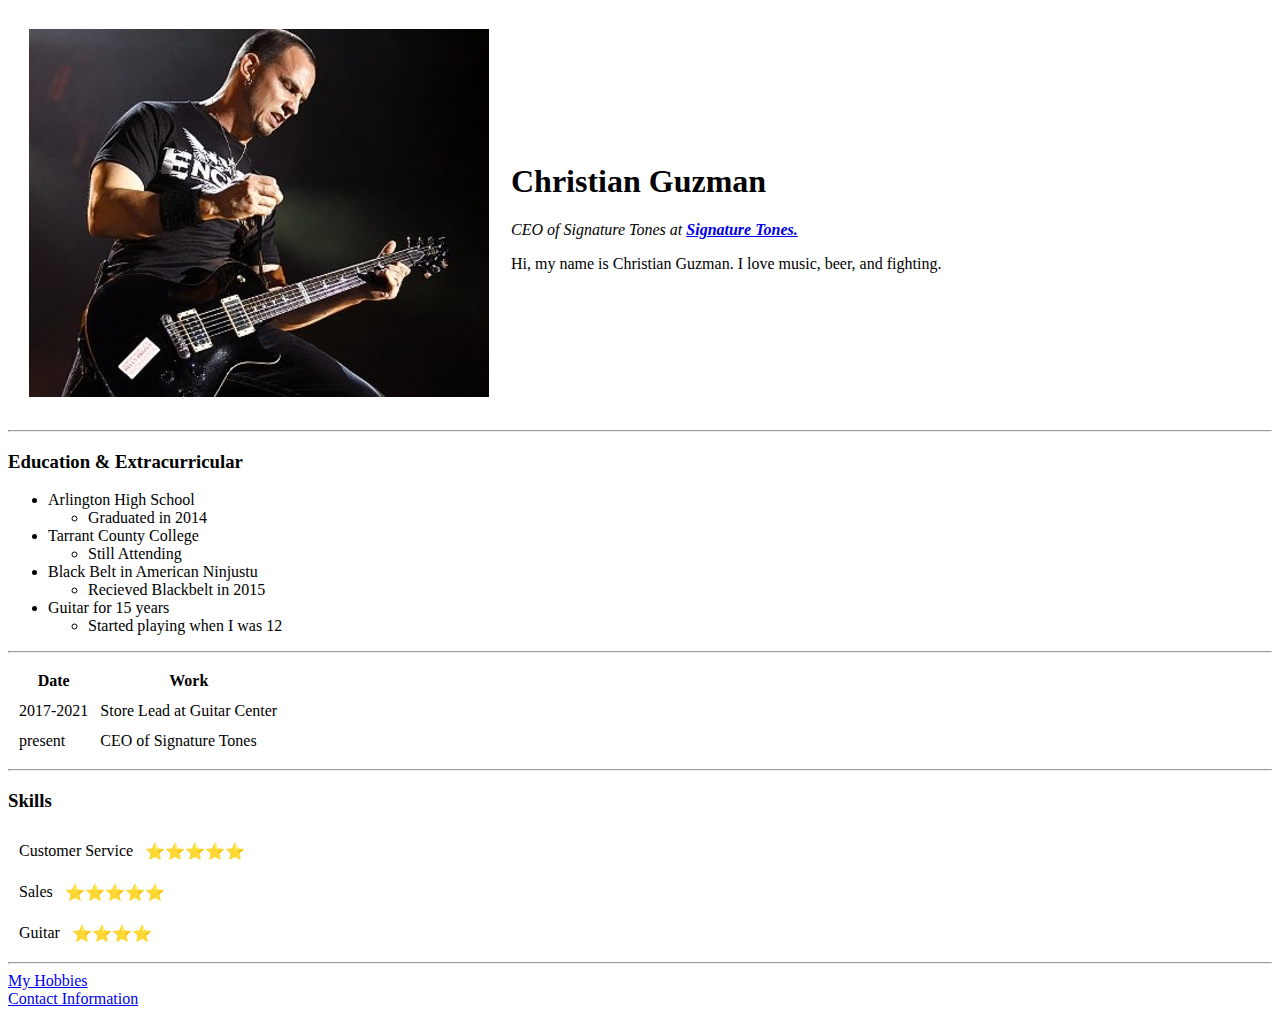
<file: Web Development/HTML - Personal Site/index.html>
<!DOCTYPE html>
<html lang="en" dir="ltr">

<head>
  <meta charset="utf-8">
  <title>Christian Personal Site</title>
</head>

<body>
  <table cellspacing="20px">
    <tr>
      <td><img src="./Images/Mark Tremonti 2.jpg" alt="Concert"></td>
      <td>
        <h1>Christian Guzman</h1>
        <p><em>CEO of Signature Tones at <strong><a href="file:///C:/Users/cgcgu/Desktop/Practice%20Websites/Signature%20Tones.html">Signature Tones.</a></strong></em></p>
        <p>Hi, my name is Christian Guzman. I love music, beer, and fighting.</p>
      </td>
    </tr>
  </table>
  <hr>
  <!-- This section of the code below is how utilize bullet points -->
  <h3>Education & Extracurricular</h3>
  <ul>
    <li>Arlington High School
      <ul>
        <li>Graduated in 2014</li>
      </ul>
    <li>Tarrant County College
      <ul>
        <li>Still Attending</li>
      </ul>
    <li>Black Belt in American Ninjustu
      <ul>
        <li>Recieved Blackbelt in 2015</li>
      </ul>
    <li>Guitar for 15 years
      <ul>
        <li>Started playing when I was 12</li>
      </ul>
  </ul>
  <hr>
  <!-- Table 1 -->
  <table cellspacing="10px">
    <thead>
      <tr>
        <th>Date</th>
        <th>Work</th>
      </tr>
    </thead>
    <tbody>
      <tr>
        <td>2017-2021</td>
        <td>Store Lead at Guitar Center</td>
      </tr>
      <tr>
        <td>present</td>
        <td>CEO of Signature Tones</td>
      </tr>
    </tbody>
  </table>
  <hr>
  <h3>Skills</h3>
  <!-- Table 2 -->
  <table cellspacing="10px">
    <tr>
      <td>Customer Service</td>
      <td>⭐⭐⭐⭐⭐</td>
    </tr>
  </table>
  <table cellspacing="10px">
    <tr>
      <td>Sales</td>
      <td>⭐⭐⭐⭐⭐</td>
    </tr>
  </table>
  <table cellspacing="10px">
    <tr>
      <td>Guitar</td>
      <td>⭐⭐⭐⭐</td>
    </tr>
  </table>

  <hr>
  <a href="Hobbies.html">My Hobbies</a>
  <br>
  <a href="Contact info.html">Contact Information</a>



</body>
</html>
</file>
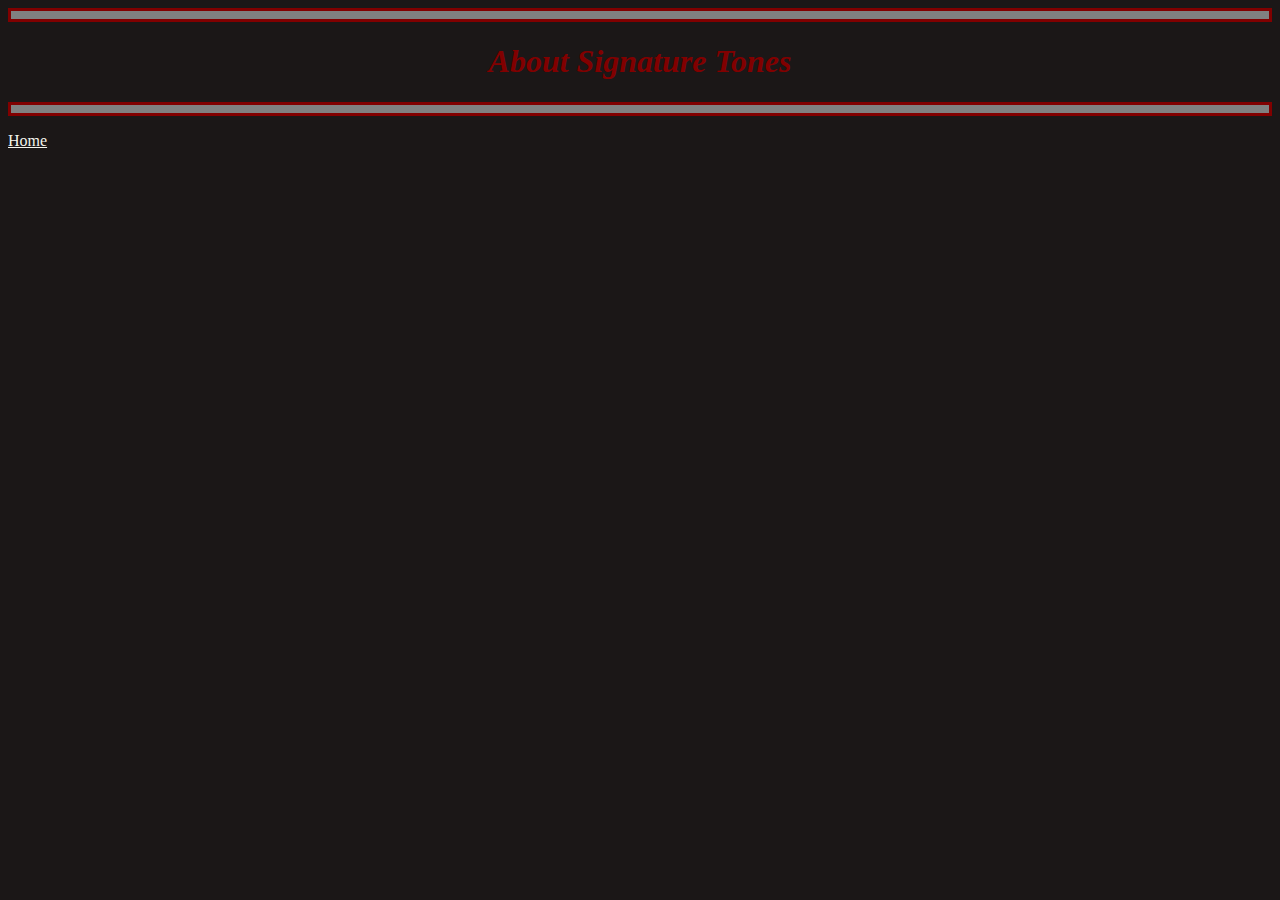
<file: Practice Websites/About S-Tones.html>
<!DOCTYPE html>
<html lang="en" dir="ltr">
  <head>
    <meta charset="utf-8">
    <title></title>
    <link rel="stylesheet" href="./css/styles.css">
  </head>
  <body>
    <hr size="10" noshade>
    <center>
      <h1><em>About Signature Tones</em></h1>
      </center>
      <hr size="10" noshade>
      <p><a href="file:///C:/Users/cgcgu/Desktop/Practice%20Websites/Signature%20Tones.html">Home</a></p>

  </body>
</html>
</file>
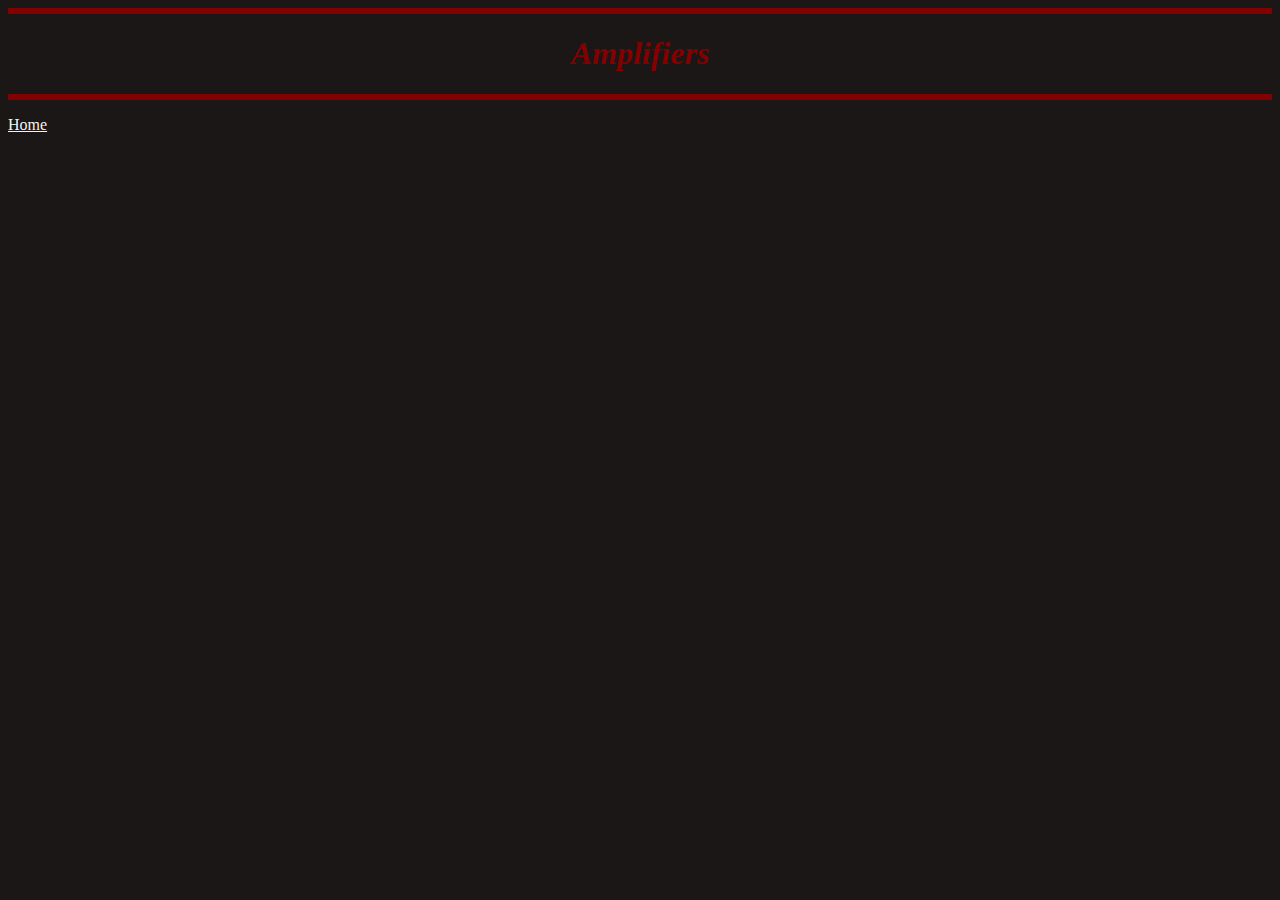
<file: Practice Websites/Amplifiers.html>
<!DOCTYPE html>
<html lang="en" dir="ltr">
  <head>
    <meta charset="utf-8">
    <title></title>
    <link rel="stylesheet" href="./css/styles.css">
  </head>
  <body>
    <hr>
    <center>
      <h1><em>Amplifiers</em></h1>
      </center>
      <hr>
      <p><a href="file:///C:/Users/cgcgu/Desktop/Practice%20Websites/Signature%20Tones.html">Home</a></p>

  </body>
</html>
</file>
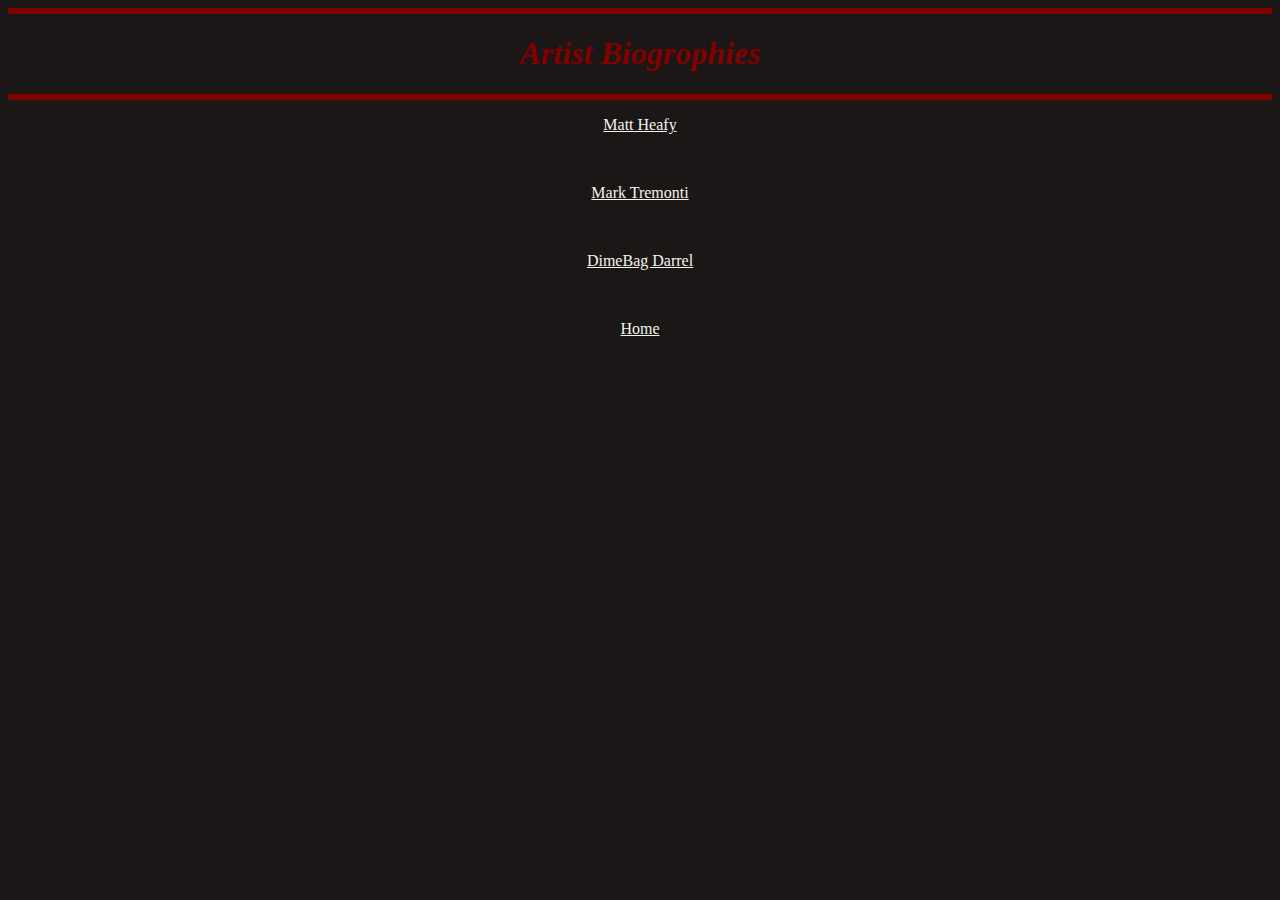
<file: Practice Websites/Artist Biogrophy.html>
<!DOCTYPE html>
<html lang="en" dir="ltr">
  <head>
    <meta charset="utf-8">
    <title></title>
    <link rel="stylesheet" href="./css/styles.css">
  </head>
  <body>
    <hr>
    <center>
      <h1><em>Artist Biogrophies</em></h1>
      </center>
      <center>
        <hr>
        <p><a href="file:///C:/Users/cgcgu/Desktop/Practice%20Websites/Matt%20Heafy.html">Matt Heafy</a></p>
        <br>
        <p><a href="file:///C:/Users/cgcgu/Desktop/Practice%20Websites/Mark%20Tremonti.html">Mark Tremonti</a></p>
        <br>
        <p><a href="file:///C:/Users/cgcgu/Desktop/Practice%20Websites/Dime.html">DimeBag Darrel</a></p>
        <br>
        <p><a href="file:///C:/Users/cgcgu/Desktop/Practice%20Websites/Signature%20Tones.html">Home</a></p>
      </center>


  </body>
</html>
</file>
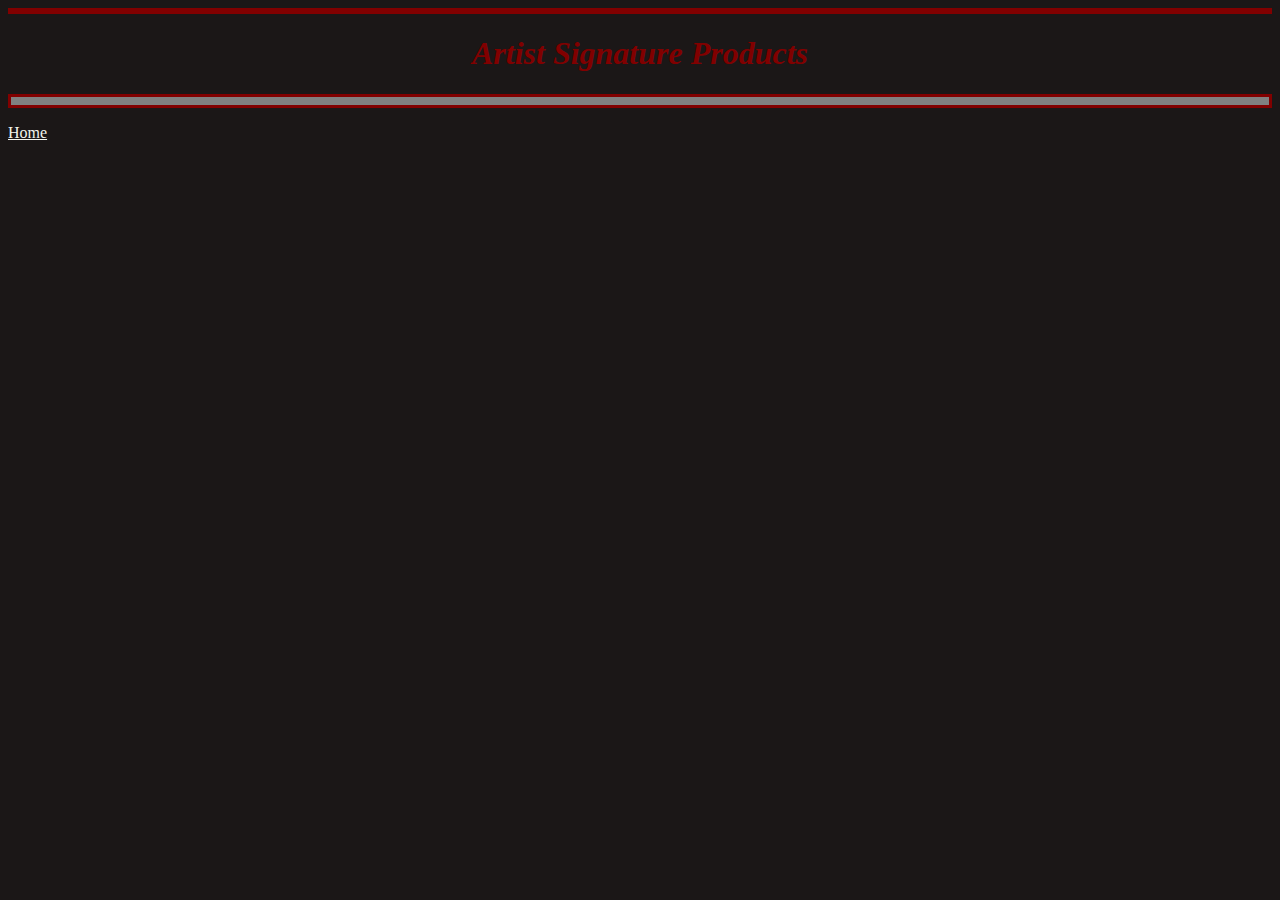
<file: Practice Websites/Artist Signature Products.html>
<!DOCTYPE html>
<html lang="en" dir="ltr">
  <head>
    <meta charset="utf-8">
    <title></title>
    <link rel="stylesheet" href="./css/styles.css">
  </head>
  <body>
    <hr>
    <center>
      <h1><em>Artist Signature Products</em></h1>
      </center>
      <hr size="10" noshade>
      <p><a href="file:///C:/Users/cgcgu/Desktop/Practice%20Websites/Signature%20Tones.html">Home</a></p>

  </body>
</html>
</file>
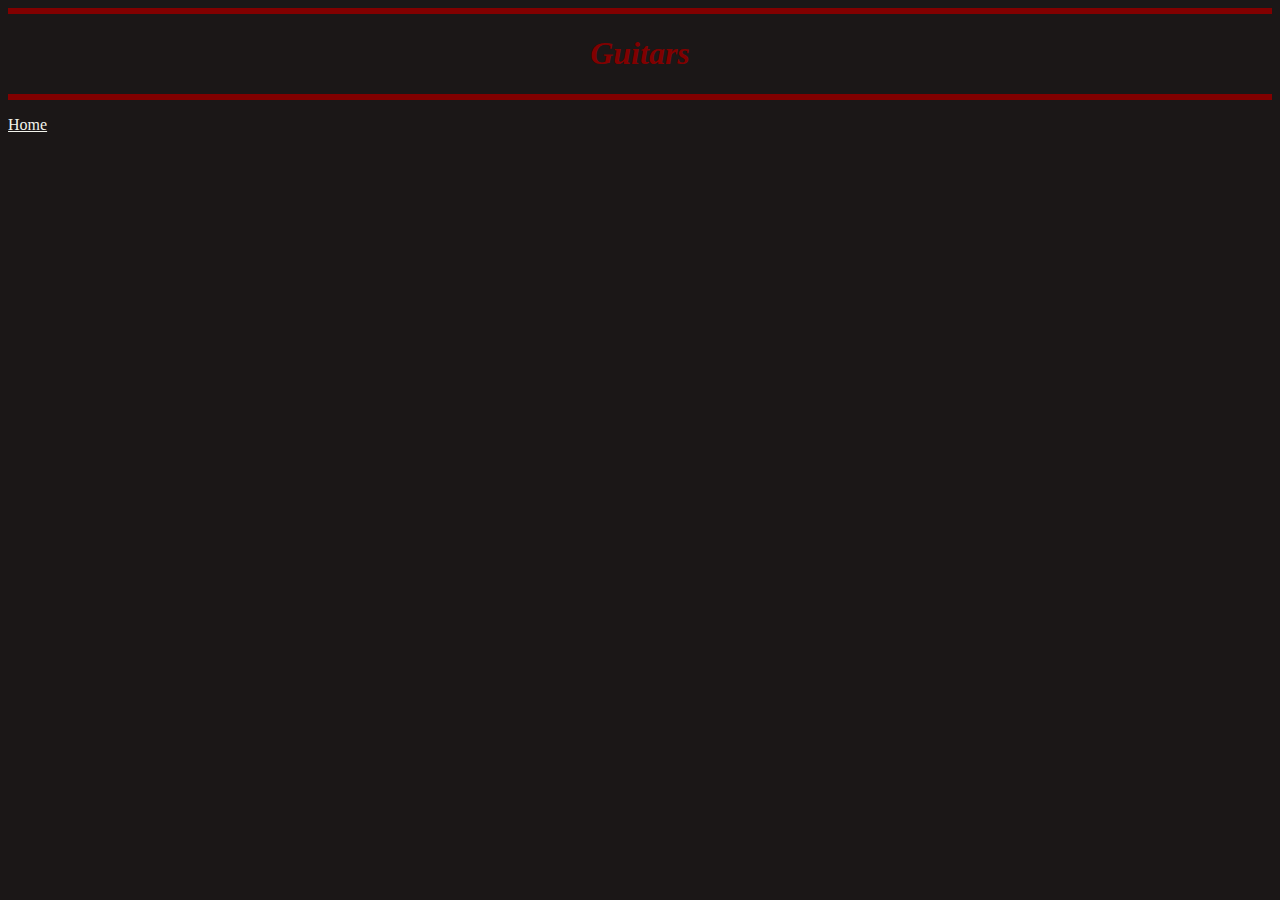
<file: Practice Websites/Guitars.html>
<!DOCTYPE html>
<html lang="en" dir="ltr">
  <head>
    <meta charset="utf-8">
    <title></title>
    <link rel="stylesheet" href="./css/styles.css">
  </head>
  <body>
    <hr>
    <center>
      <h1><em>Guitars</em></h1>
      </center>
      <hr>
      <p><a href="file:///C:/Users/cgcgu/Desktop/Practice%20Websites/Signature%20Tones.html">Home</a></p>

  </body>
</html>
</file>
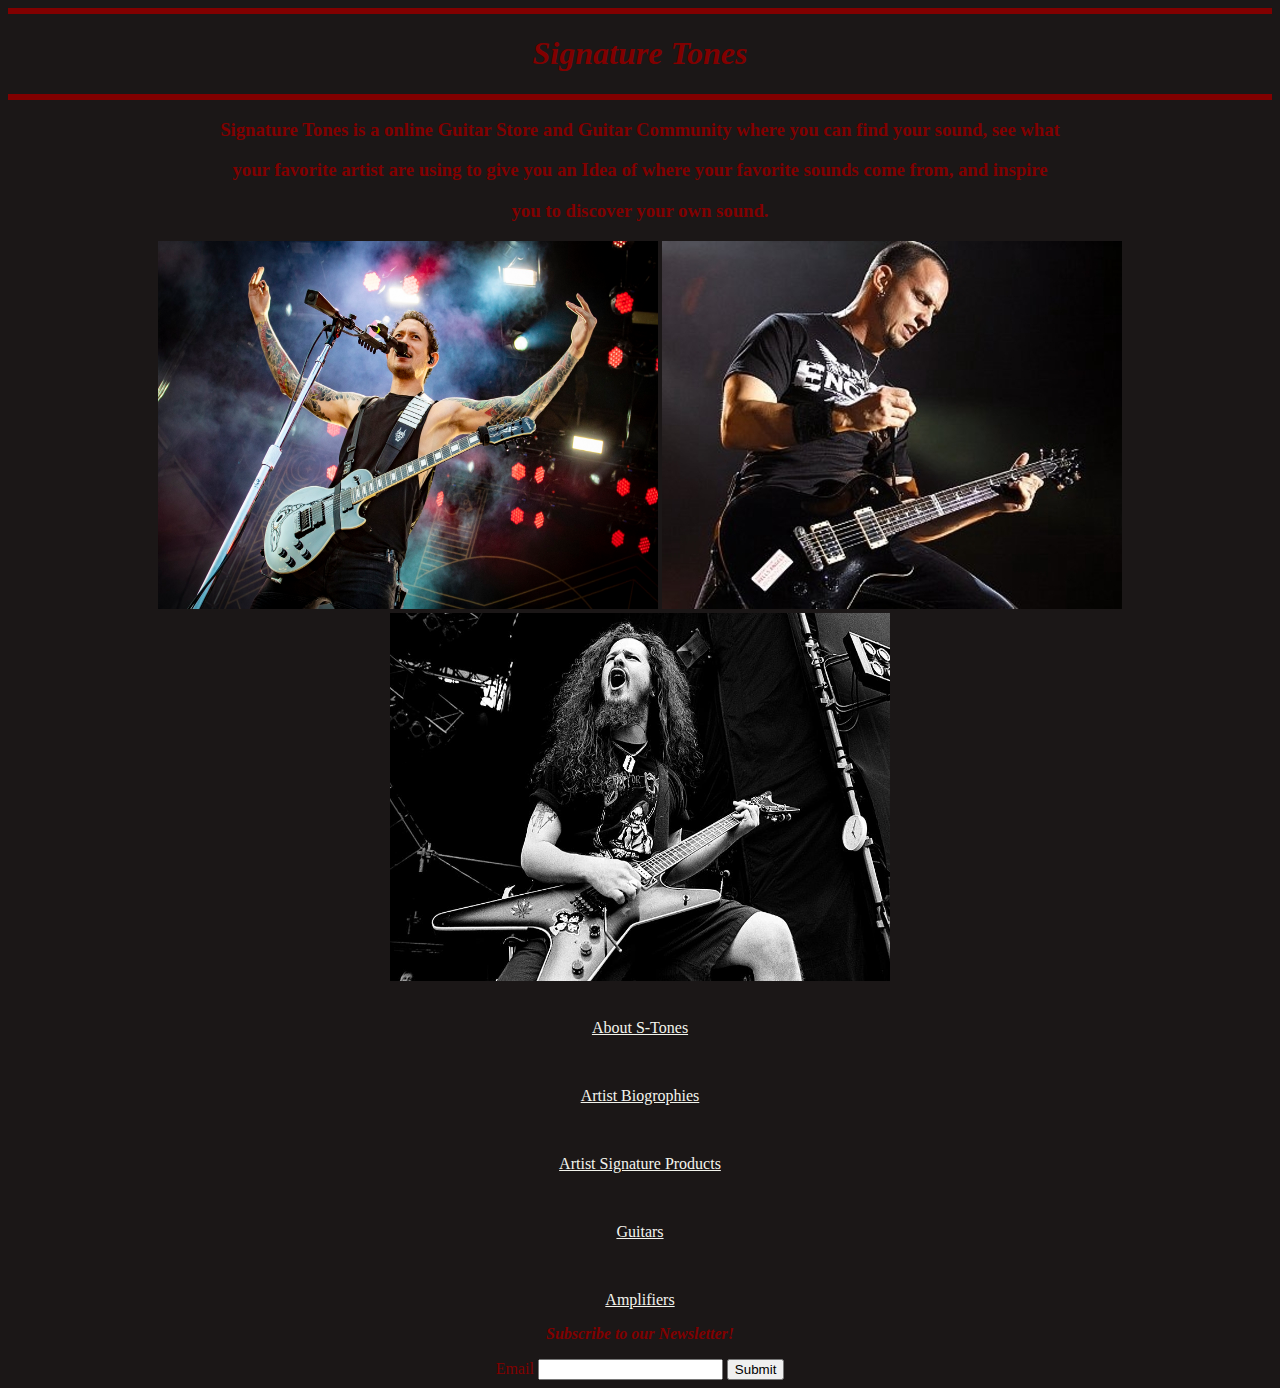
<file: Practice Websites/Signature Tones.html>
<!DOCTYPE html>
<html lang="en" dir="ltr">

<head>
  <meta charset="utf-8">
  <title>Signature Tones</title>
  <link rel="stylesheet" href="./css/styles.css">
</head>

<body>
  <hr>
  <center>
    <h1><em>Signature Tones</em></h1>
  </center>
  <hr>
  <center>
    <!-- About Signature Tones  -->
    <h3>
      <p>Signature Tones is a online Guitar Store and Guitar Community where you can find your sound, see what</p>
      <p>your favorite artist are using to give you an Idea of where your favorite sounds come from, and inspire</p>
      <p>you to discover your own sound.</p>
    </h3>
  </center>
  <!-- home page photos  -->
  <center>
    <img src="Images/Matt Heafy 2.jpg" alt="Matt Heafy in concert" height="368" width="500">
    <img src="Images/Tremonti%202.jpg" alt="Mark Tremonti In concert">
    <img src="Images/dime%202.jpg" alt="Dime in concert" height="368" width="500">
  </center>
  <br>
  <!-- Navagation links -->
  <center>
    <p><a href="file:///C:/Users/cgcgu/Desktop/Practice%20Websites/About%20S-Tones.html">About S-Tones</a></p>
    <br>
    <p><a href="Artist Biogrophy.html">Artist Biogrophies</a></p>
    <br>
    <p><a href="Artist Signature Products.html">Artist Signature Products</a></p>
    <br>
    <p><a href="Guitars.html">Guitars</a></p>
    <br>
    <p><a href="Amplifiers.html">Amplifiers</a></p>
   <!-- Form for subscription -->
    <p><b><em>Subscribe to our Newsletter!</em></b></p>
    <form class="" action="index.html" method="post">
      <label>Email</label>
      <input type="text" name="" value="">
      <input type="submit" name="">
  </center>



  </form>
</body>

</html>
</file>
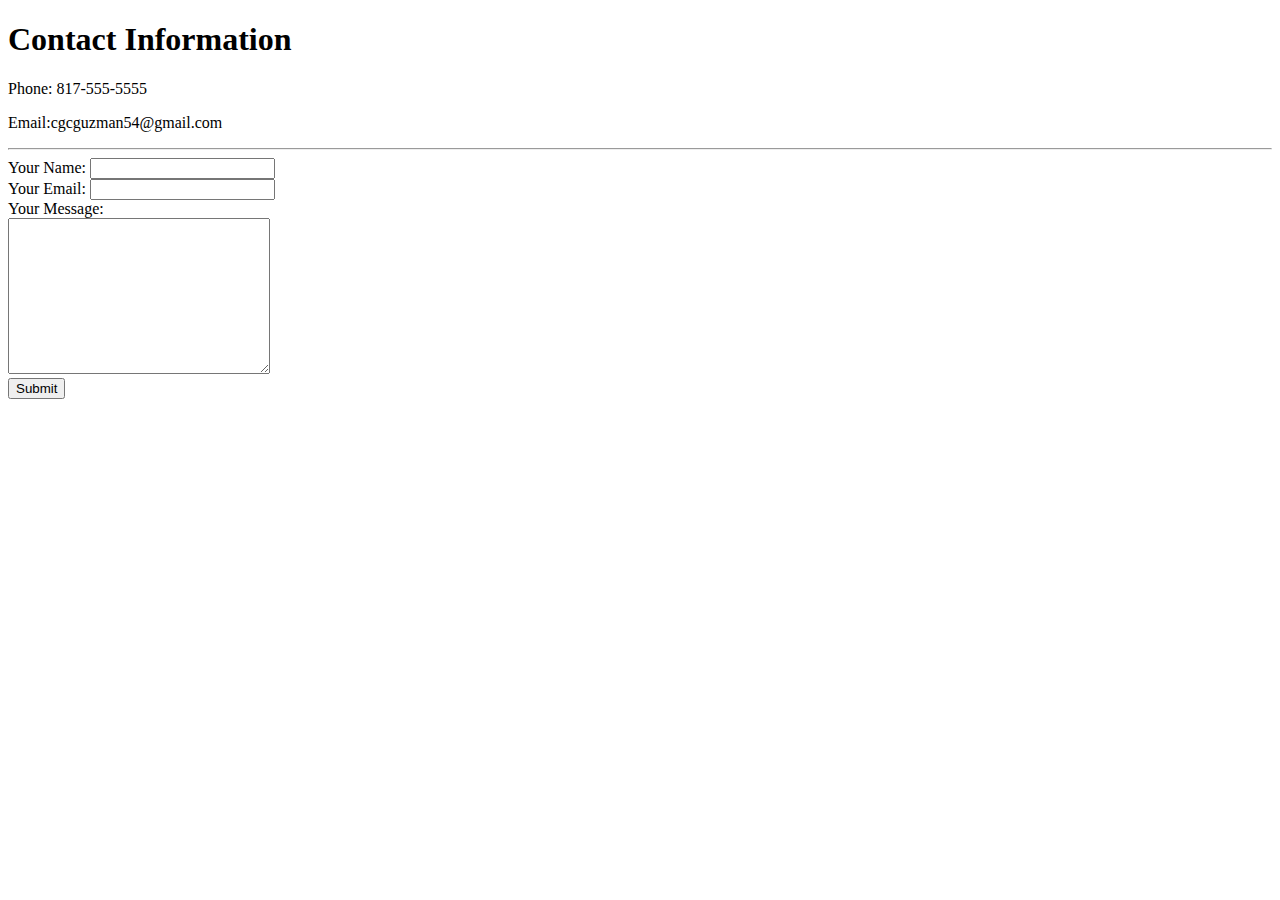
<file: Web Development/HTML - Personal Site/Contact info.html>
<!DOCTYPE html>
<html lang="en" dir="ltr">
  <head>
    <meta charset="utf-8">
    <title></title>
  </head>
  <body>
    <h1>Contact Information</h1>
    <p>Phone: 817-555-5555</p>
    <p>Email:cgcguzman54@gmail.com</p>
    <hr>
     <!-- Form -->
    <form action="mailto:cgcguzman54@gmail.com" method="post" enctype="text/plain">
      <div class="post">
        <label>Your Name:</label>
        <input type="text" name="youName" value=""><br>
        <label>Your Email:</label>
        <input type="email" name="yourEmail" value=""><br>
        <label>Your Message:</label><br>
        <textarea name="yourMessage" rows="10" cols="30"></textarea><br>
        <input type="submit" name="">
      </div>
    </form>
  </body>

</html>
</file>
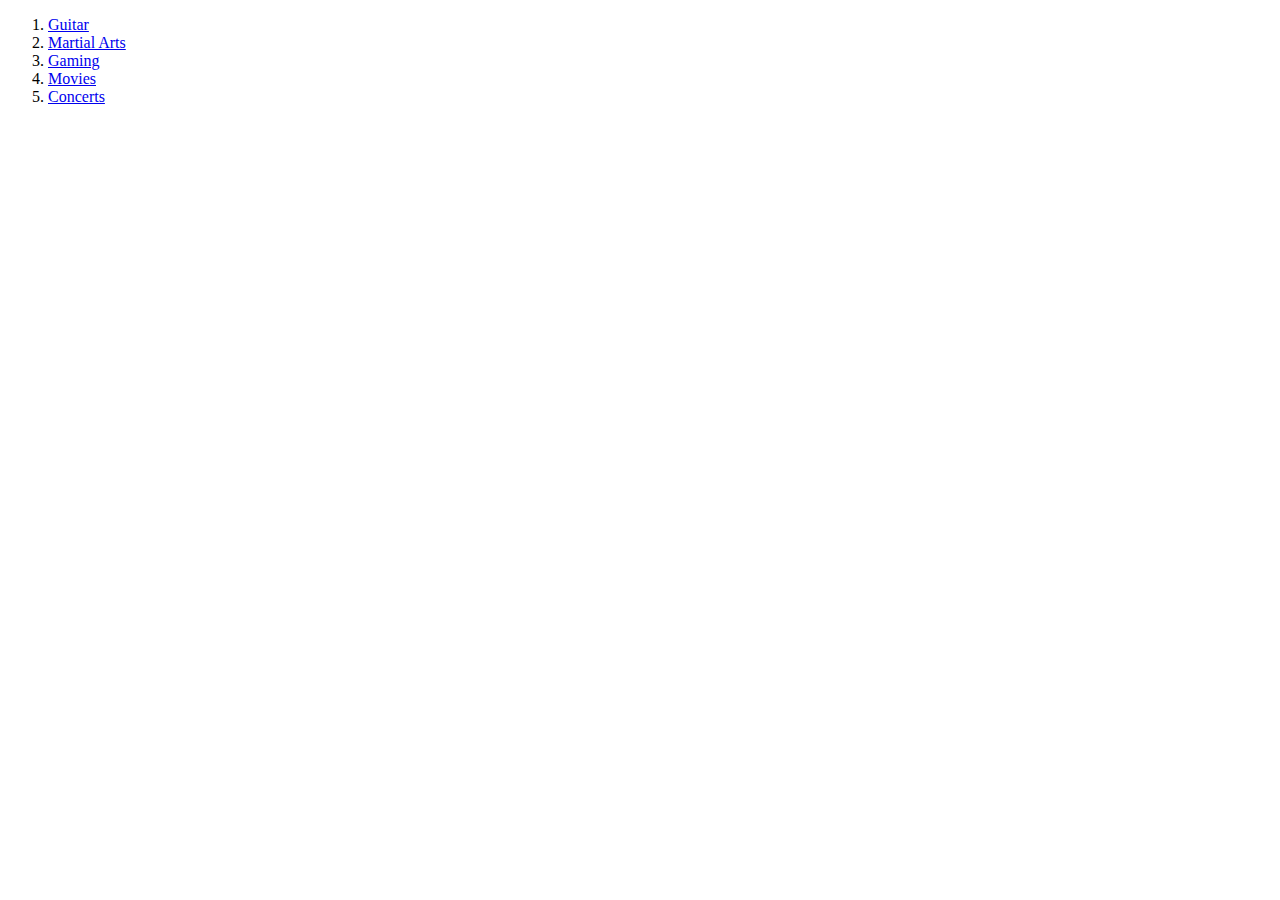
<file: Web Development/HTML - Personal Site/Hobbies.html>
<!DOCTYPE html>
<html lang="en" dir="ltr">
  <head>
    <meta charset="utf-8">
    <title></title>
  </head>
  <body>
    <ol>
      <li><a href="https://www.youtube.com/watch?v=BVfbosghkTg">Guitar</a></li>
      <li><a href="https://www.youtube.com/watch?v=98bRmutWgaQ">Martial Arts</a></li>
      <li><a href="https://www.youtube.com/watch?v=wElIkwIdqUk">Gaming</a></li>
      <li><a href="https://www.youtube.com/watch?v=D8PSZ3M2SZA">Movies</a></li>
      <li><a href="https://www.youtube.com/watch?v=UNPKGyYzPCo">Concerts</a></li>
    </ol>

  </body>
</html>
</file>
<file: Practice Websites/css/styles.css>
h1 {
  color: #810000;
}

body {
  background-color: #1b1717;
}
hr {
  border: solid #810000;
  size: 10;
}
p {
  color: #810000;
}

a {
  color: #f3f4ed;
}

label {
  color: #810000;
}
table {
  background-color: #1b1717;

}
th {
  background-color: #810000;
}
</file>
